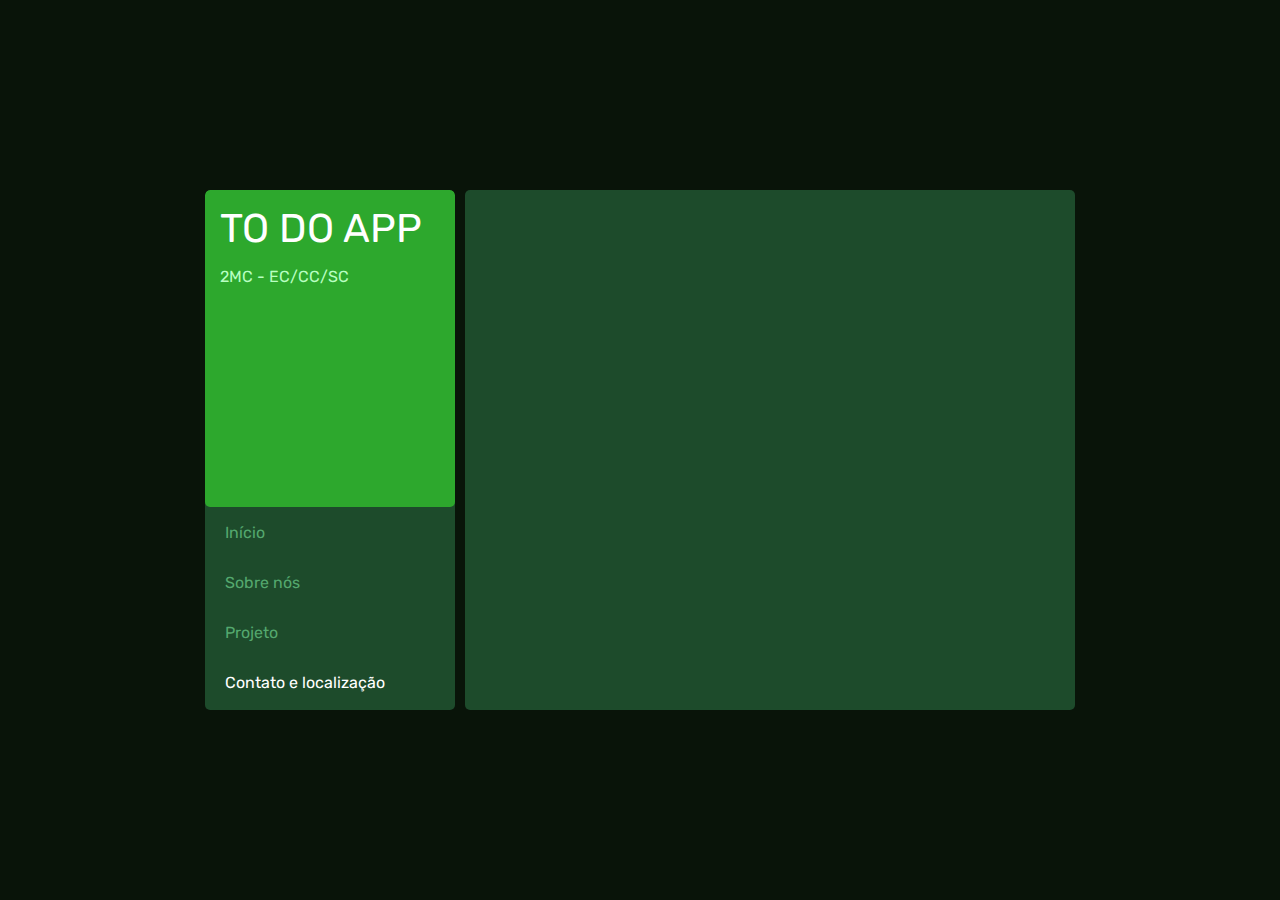
<file: contato.html>
<!DOCTYPE html>
<html lang="pt-br">
<head>
    <meta charset="UTF-8">
    <meta name="viewport" content="width=device-width, initial-scale=1.0">
    <title>Document</title>
    <link type="text/css" rel="stylesheet" href="assets/style/style.css">
</head>
<body>
    <main>
        <div class="main-tale">
            <div class="page-total">
                <div class="massive-items">
                    <div class="info-box">
                        <div class="info-content">
                            <div class="info-header">
                                <p class="title">TO DO APP</p>
                                <p class="description">2MC - EC/CC/SC</p>
                            </div>
                            <div class="text-box">
                                <a style="margin-top: 16px;" href="index.html" class="non-selected">Início</a>
                                <a href="sobrenos.html" class="non-selected">Sobre nós</a>
                                <a href="projeto.html" class="non-selected">Projeto</a>
                                <a href="contato.html" class="non-selected" style="color: white;">Contato e localização</a>
                            </div>
                        </div>
                    </div>

                    <div class="page-screen"></div>
                </div>
            </div>
        </div>
    </main>
</body>
</html>
</file>
<file: assets/style/style.css>
@import url('https://fonts.googleapis.com/css2?family=Rubik:wght@300;400;500;600&display=swap');
/* font-family: 'Rubik', sans-serif; */

*{
    margin: 0;
    padding: 0;
    box-sizing: border-box;

    font-family: 'Rubik', sans-serif;

}

body{
    display: grid;
    min-height: 100vh;
    justify-content: center;
    align-items: center;

    background-color:rgb(9, 20, 9)
}

.main-tale{
    width: 900px;
    height: 550px;
    
}

.page-total{
    width: 100%;
    height: 100%;
    padding: 15px;

    border-radius: 10px;
}

.massive-items{
    display: inline-flex;

}

.info-box{
    height: 520px;
    width: 250px;
    
}

.info-box .info-content{
    position: relative;
    display: flex;
    width: 100%;
    height: 100%;
    overflow: hidden;

    border-radius: 5px;

}

.info-content .info-header{   
    position: absolute; 
    z-index: 10;
    width: 100%;;
    height: 61%;
    padding: 15px;

    background-color: #2da82d;
    border-radius: 5px;

}

.info-header .title{
    color: white;
    font-weight: 400;
    font-size: 40px;
   
}

.info-header .description{
    margin-top: 15px;

    color: rgb(184, 255, 194);

}

.info-content .text-box{
    position: relative;
    align-self: last baseline;
    z-index: 5;
    width: 100%;
    height: 42%;
    line-height: 50px;
    background-color: #1d4b2b;

}

.text-box a{
    display: list-item;
    padding: 0 20px;

    color: #54a86e;
    font-weight: 400;
    text-decoration: none;

}

.text-box .non-selected:hover{
    color: #77d896;
}


.page-screen{
    width: 610px;
    height: 520px;
    margin-left: 10px;
    padding:15px;
    
    border-radius: 5px;
    background-color: #1d4b2b;
}

.text-hitbox{
    

}

.text-content{
    display: flex;
    color:white;
    font-size: 20px;
}

.next-page{
    display: flex;
    justify-content: right;
    margin-top:10px;

    font-size: 50px;
    color: white;
    text-decoration: none;
    cursor: pointer;

}

.click-change{
    display: flex;
    justify-content: center;
    margin-top: 50px;

}

#change-text-project{
    color:#54a86e
}

#change-text-project:hover{
    color:white;
    cursor: pointer;

}
</file>
